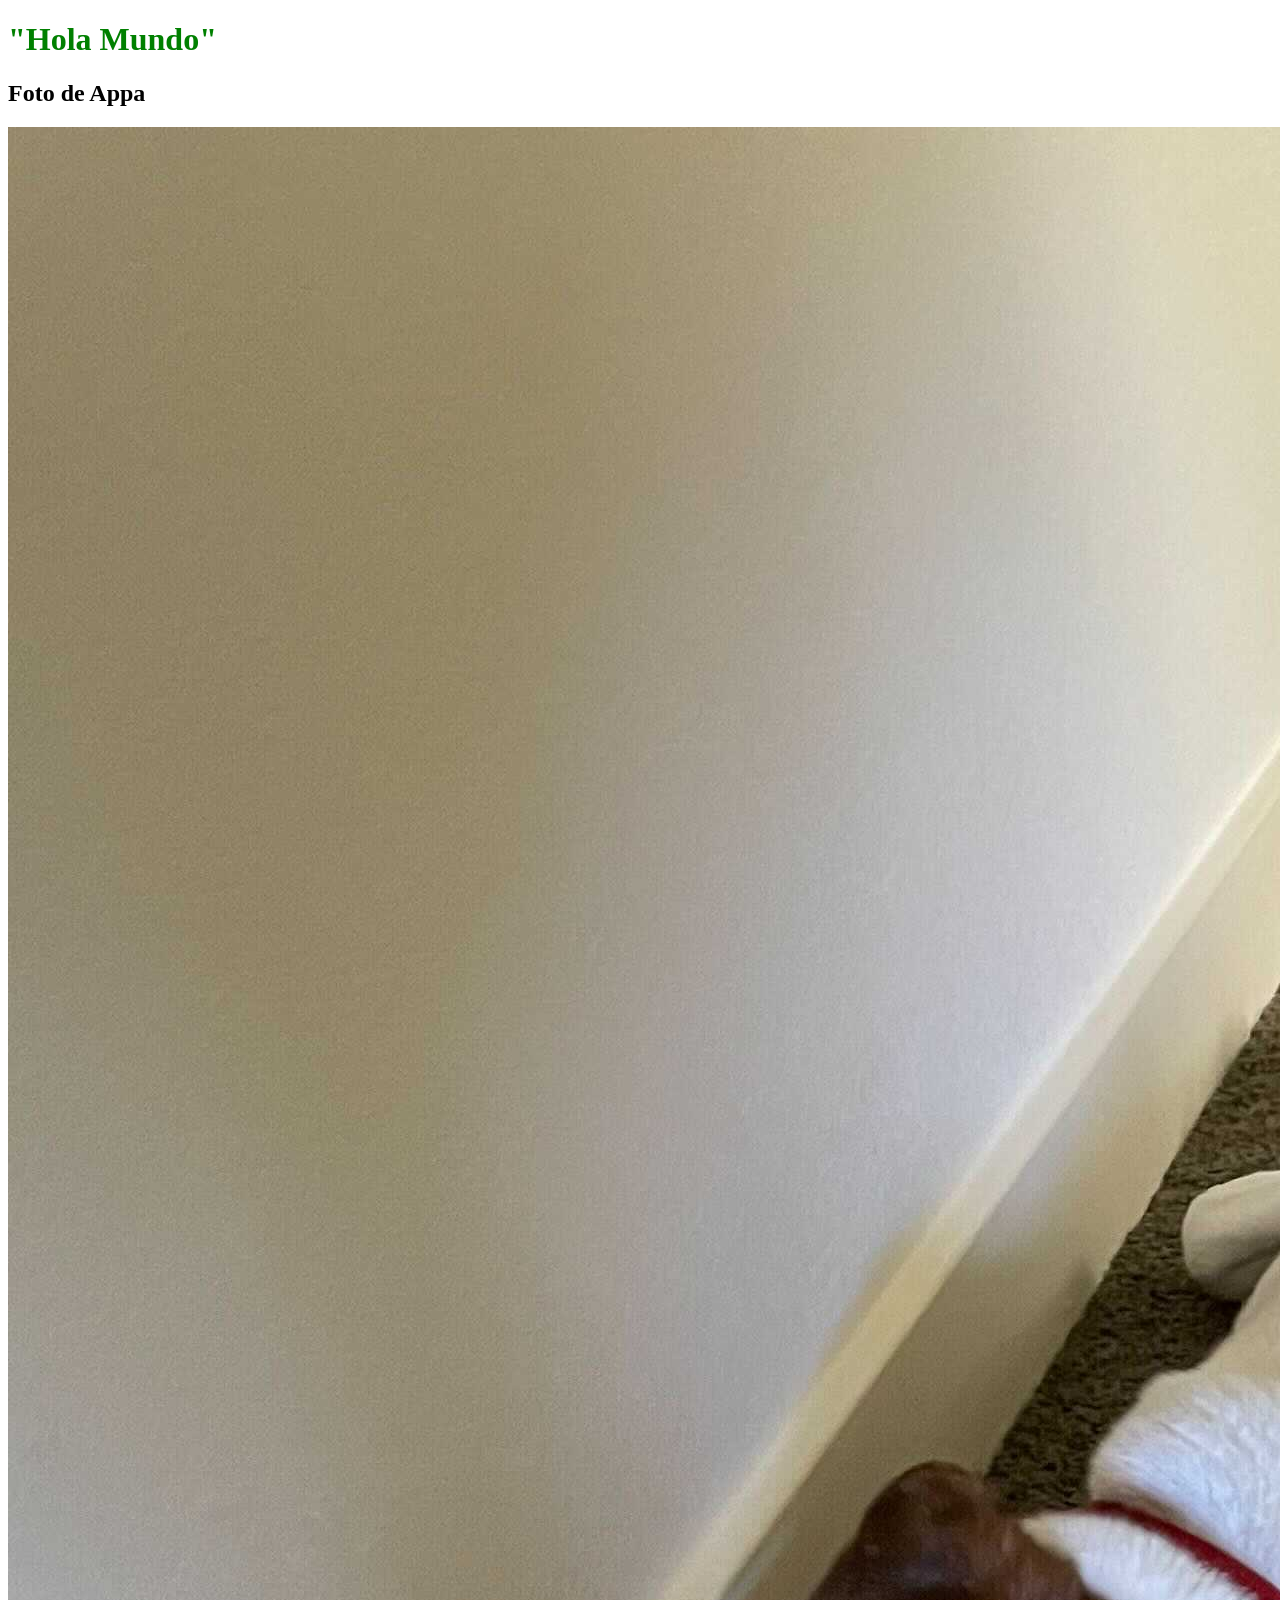
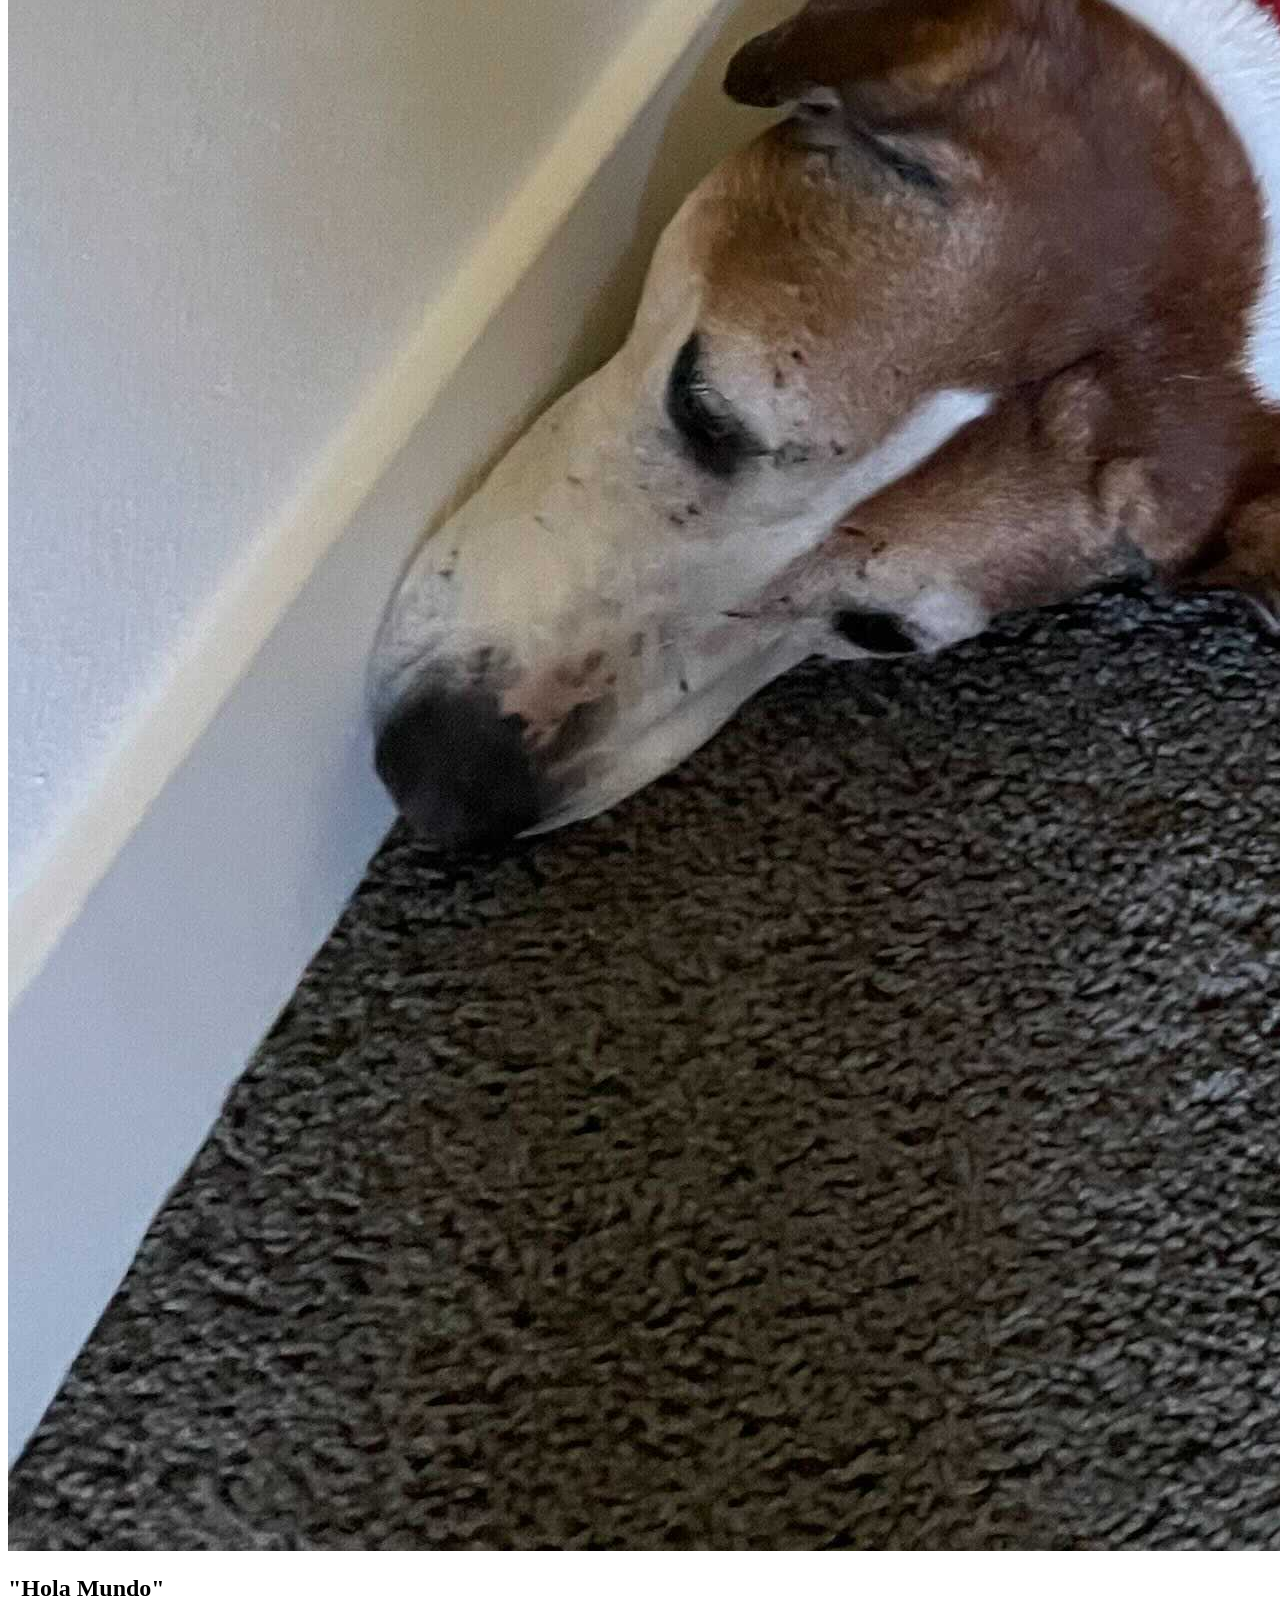
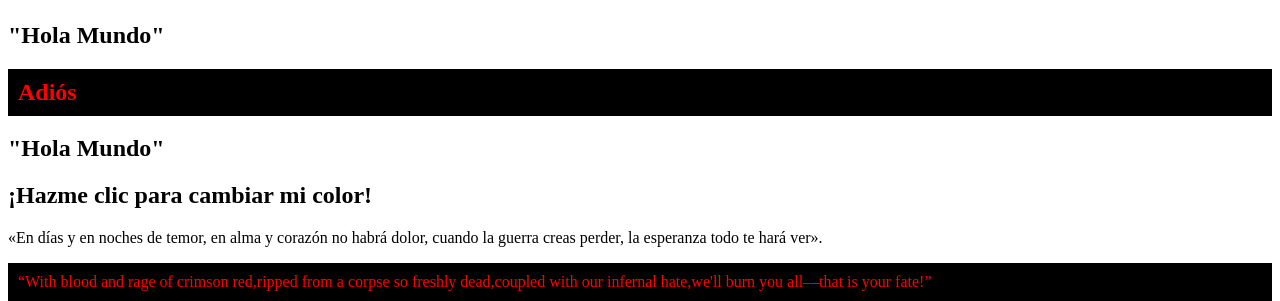
<file: ad-l1-1.0/index.html>
<!DOCTYPE html>
<html>

<head>

  <meta charset="utf-8">
  <meta name="viewport" content="width=device-width">
  <title>replit</title>
  <link rel="stylesheet" href="style.css">
  <script src="script.js" defer></script>

  
</head>

<body>

 
 <header><h1 > "Hola Mundo" </h1></header>

 <h2> Foto de Appa  </h2>

 <img src= "Pictures/a-appa.jpg" >

 <h2 class="blue"> "Hola Mundo" </h2>
 <h2 class="blue"> "Hola Mundo"  </h2>
 <h2 id="red"> "Hola Mundo"  </h2>
 <h2> "Hola Mundo" </h2>
 <h2 id="encabezado-clic" style="cursor: pointer;">¡Hazme clic para cambiar mi color!</h2>


  <p class="blue">«En días y en noches de temor, en alma y corazón no habrá dolor, cuando la guerra creas perder, la esperanza todo te hará ver».</p>
  <p id="red">“With blood and rage of crimson red,ripped from a corpse so freshly dead,coupled with our infernal hate,we'll burn you all—that is your fate!”</p>

  
  <!--
  This script places a badge on your repl's full-browser view back to your repl's cover
  page. Try various colors for the theme: dark, light, red, orange, yellow, lime, green,
  teal, blue, blurple, magenta, pink!
  -->
  <script src="https://replit.com/public/js/replit-badge-v2.js" theme="dark" position="bottom-right"></script>
</body>

</html>
</file>
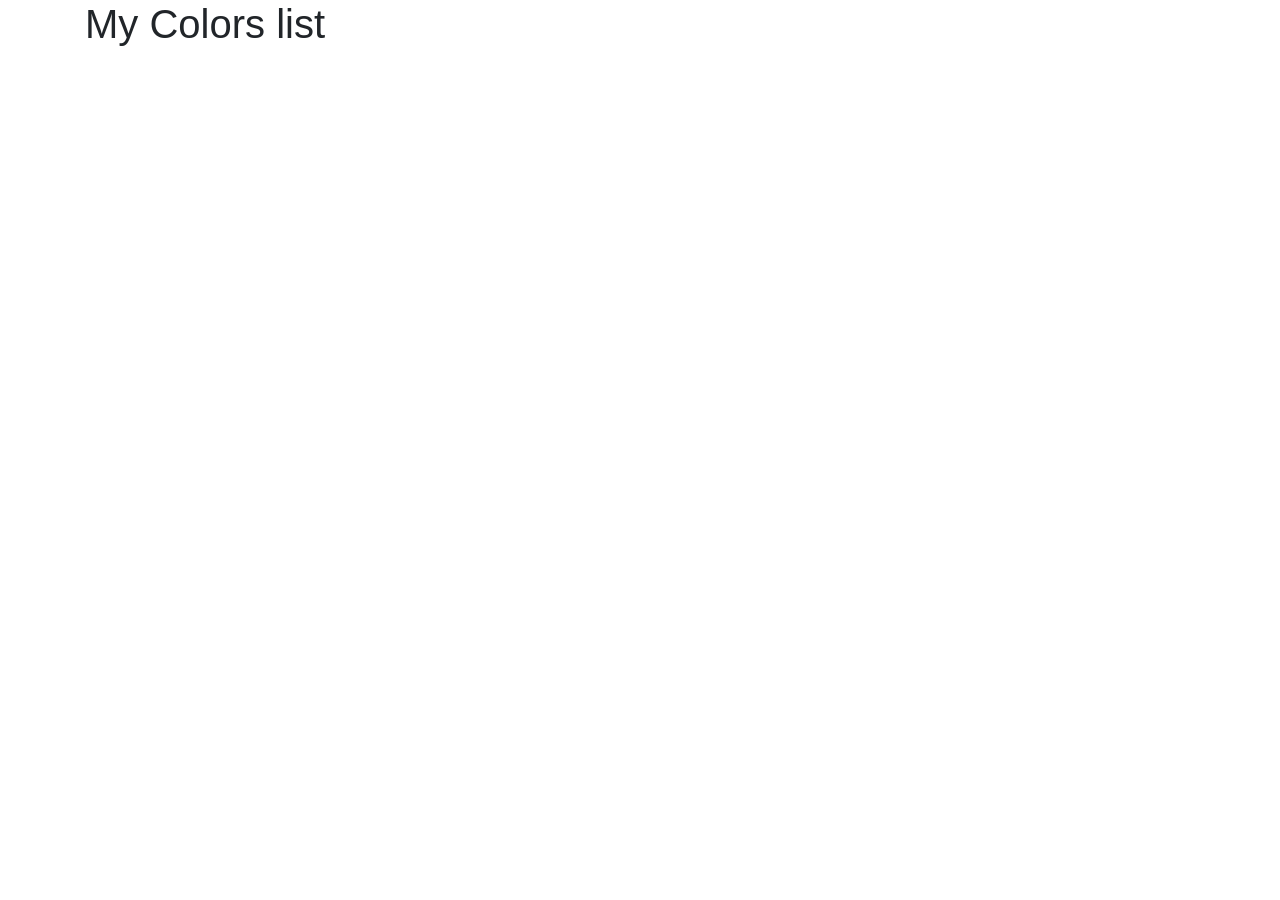
<file: ad-l10-1.0/index.html>
<!doctype html>
<html lang="en">

<head>
    <!-- Required meta tags -->
    <meta charset="utf-8">
    <meta name="viewport" content="width=device-width, initial-scale=1, shrink-to-fit=no">

    <!-- Bootstrap CSS -->
    <link rel="stylesheet" href="https://stackpath.bootstrapcdn.com/bootstrap/4.4.1/css/bootstrap.min.css" integrity="sha384-Vkoo8x4CGsO3+Hhxv8T/Q5PaXtkKtu6ug5TOeNV6gBiFeWPGFN9MuhOf23Q9Ifjh" crossorigin="anonymous">
    <title>Colors List</title>
</head>

<body>
  <div class="container">
    <header>
      <h1>My Colors list</h1>
    </header>
    <main id="list-items">
    </main>
  </div>
    <!-- Optional JavaScript -->
    <!-- jQuery first, then Popper.js, then Bootstrap JS -->
    <script src="https://code.jquery.com/jquery-3.4.1.slim.min.js" integrity="sha384-J6qa4849blE2+poT4WnyKhv5vZF5SrPo0iEjwBvKU7imGFAV0wwj1yYfoRSJoZ+n" crossorigin="anonymous">
    </script>
    <script src="https://cdn.jsdelivr.net/npm/popper.js@1.16.0/dist/umd/popper.min.js" integrity="sha384-Q6E9RHvbIyZFJoft+2mJbHaEWldlvI9IOYy5n3zV9zzTtmI3UksdQRVvoxMfooAo" crossorigin="anonymous">
    </script>
    <script src="https://stackpath.bootstrapcdn.com/bootstrap/4.4.1/js/bootstrap.min.js" integrity="sha384-wfSDF2E50Y2D1uUdj0O3uMBJnjuUD4Ih7YwaYd1iqfktj0Uod8GCExl3Og8ifwB6" crossorigin="anonymous">
    </script>
    <script src="index.js"></script>
</body>

</html>
</file>
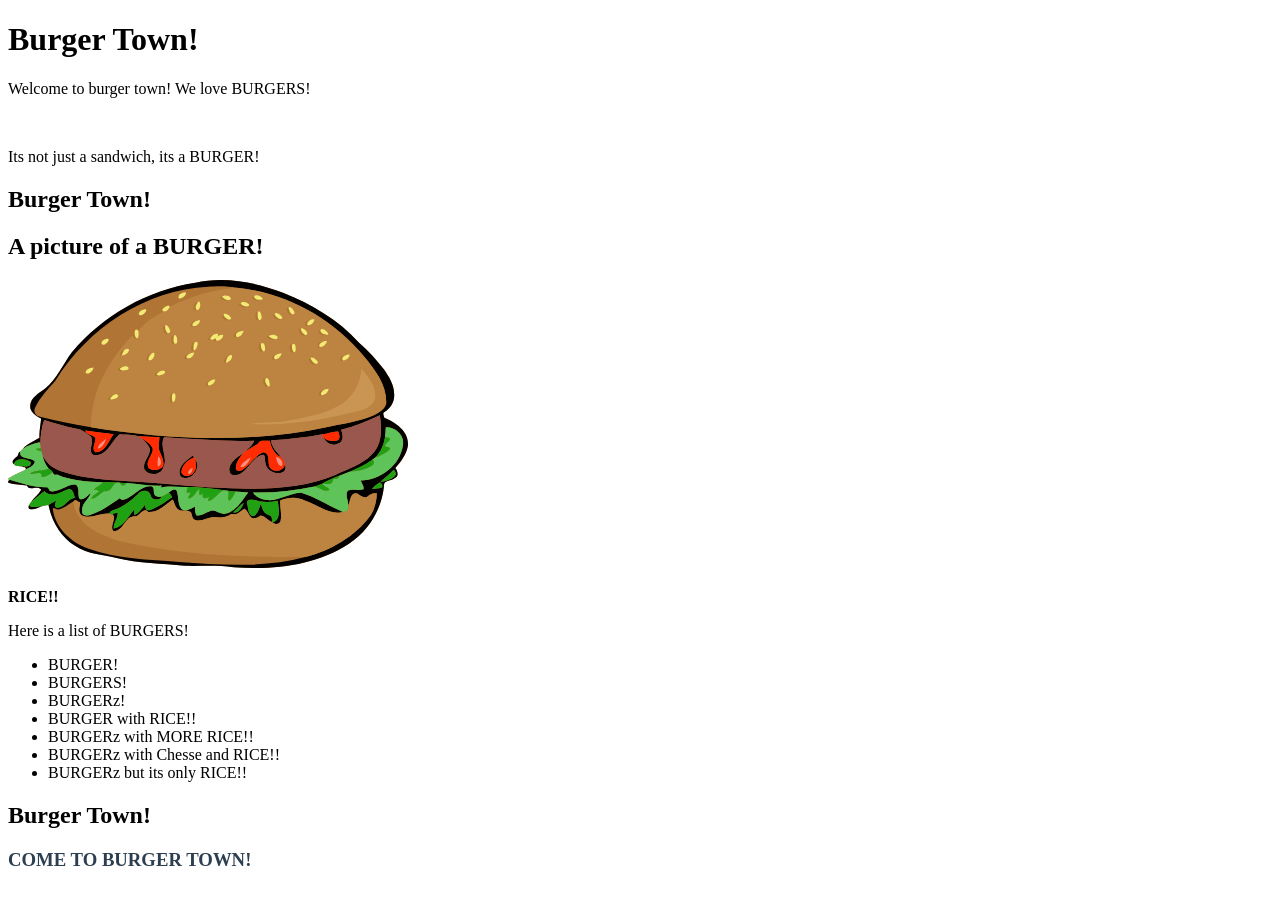
<file: ad-l2-1.0/index.html>
<!DOCTYPE html>
<html>

<head>
  <meta charset="utf-8">
  <meta name="viewport" content="width=device-width">
  <title>replit</title>
  <link href="style.css" rel="stylesheet" type="text/css" />
</head>

<body>
  <h1> Burger Town!</h1>

  <p>Welcome to burger town! We love BURGERS! </p>
  <br>
  <p>Its not just a sandwich, its a BURGER!</p>

<h2 onclick="console.log('Someone click on BURGER TOWN!')" style="cursor: pointer;"> Burger Town!</h2>
  
  <h2 id="titulo-burguer">A picture of a BURGER!</h2>
  <img src="Burger4.svg" alt="Hamburguesa clásica con queso" width="400">

  <p onclick="cambiarColor()" style = "cursor: pointer; font-weight: bold;"> RICE!! </p>

  <script>
    function cambiarColor() {
    const titulo = document.getElementById("titulo-burguer");
    titulo.style.color = "red";
    }
  </script>

  <p>Here is a list of BURGERS!</p>
  <ul>
    <li>BURGER!</li>
    <li>BURGERS!</li>
    <li>BURGERz!</li>
    <li>BURGER with RICE!!</li>
    <li>BURGERz with MORE RICE!!</li>
    <li>BURGERz with Chesse and RICE!!</li>
    <li>BURGERz but its only RICE!!</li>
  </ul>

  <h2> Burger Town!</h2>
  <h3 onclick="alert('ITS BURGERTIME')" style="cursor: pointer; color: #2c3e50;" > COME TO BURGER TOWN!</h3>

  <script src="script.js"></script>

  <!--
  This script places a badge on your repl's full-browser view back to your repl's cover
  page. Try various colors for the theme: dark, light, red, orange, yellow, lime, green,
  teal, blue, blurple, magenta, pink!
  -->
  <script src="https://replit.com/public/js/replit-badge-v2.js" theme="dark" position="bottom-right"></script>
</body>

</html>
</file>
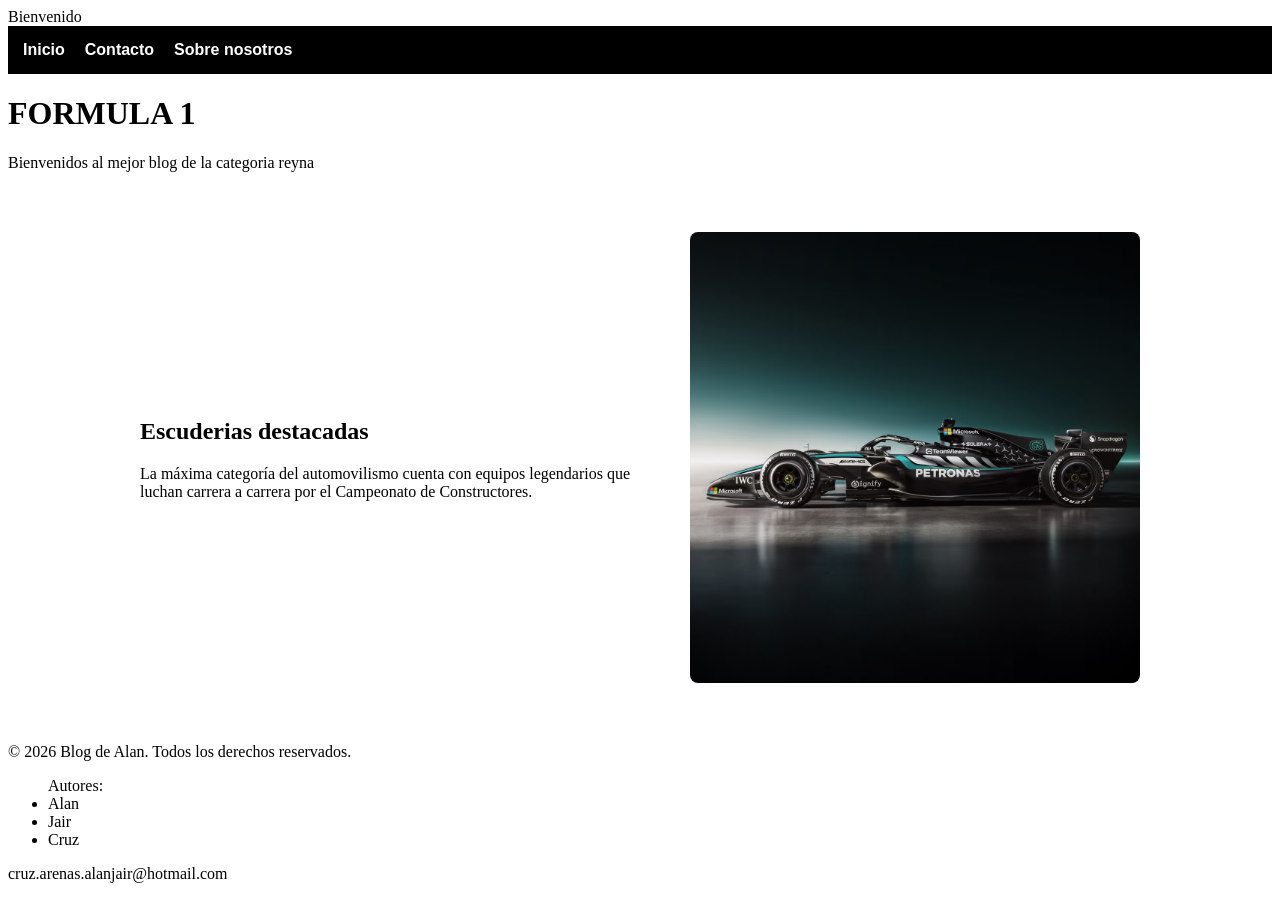
<file: ad-l4-1.0/index.html>
<!DOCTYPE html>
<html>

<head>
  <meta charset="utf-8">
  <meta name="viewport" content="width=device-width">
  <title>Blog de Alan</title>
  <link rel="stylesheet" href="style.css">
</head>

<body>

  Bienvenido
  <nav aria-label="Menú principal">
  <ul>
    <li><a href="index.html" aria-current="page">Inicio</a></li>
    <li><a href="contact.html">Contacto</a></li>
    <li><a href="about.html">Sobre nosotros</a></li>
  </ul>
</nav>
  
<main>
<h1>FORMULA 1</h1>
<p>Bienvenidos al mejor blog de la categoria reyna</p>

<div class="contenedor-seccion">
<div class="texto-seccion">  
<h2>Escuderias destacadas</h2>
<p>La máxima categoría del automovilismo cuenta con equipos legendarios que luchan carrera a carrera por el Campeonato de Constructores.</p>
</div>
<img src="Imagenes/mercedes f1.avif" alt= "Libery de Mercedez para este año">

</div>
</main>

  <!--
  This script places a badge on your repl's full-browser view back to your repl's cover
  page. Try various colors for the theme: dark, light, red, orange, yellow, lime, green,
  teal, blue, blurple, magenta, pink!
  -->
  <script src="https://replit.com/public/js/replit-badge-v2.js" theme="dark" position="bottom-right"></script>
  <footer>
    <p> &copy; 2026 Blog de Alan. Todos los derechos reservados.</p>
    <ul>
      Autores: 
       <li>Alan </li>
       <li>Jair</li>
       <li>Cruz</li>
    </ul>
    <p>cruz.arenas.alanjair@hotmail.com</p>


  </footer>
</body>

</html>
</file>
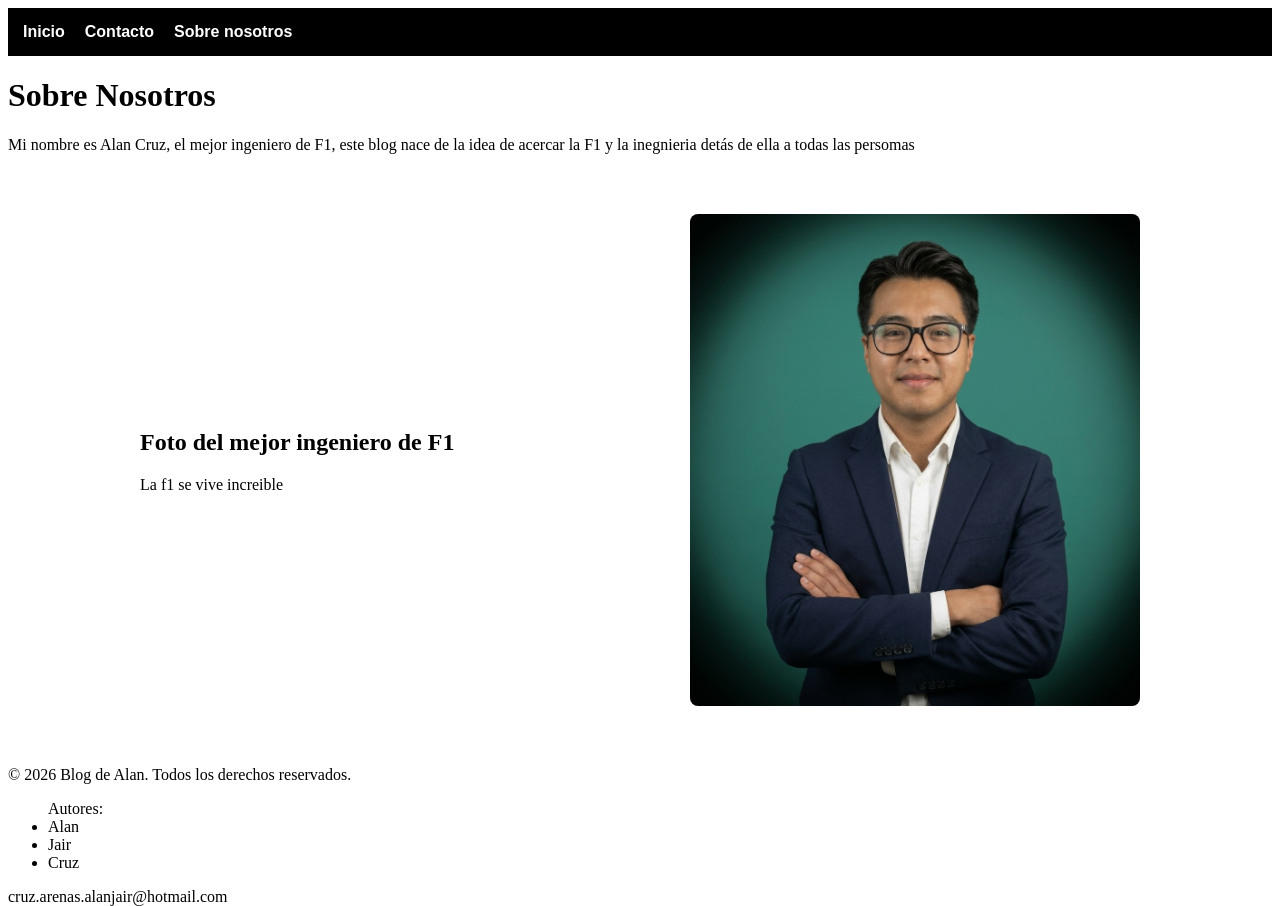
<file: ad-l4-1.0/about.html>
<!DOCTYPE html>
<html lang="en">
<head>
    <meta charset="UTF-8">
    <meta name="viewport" content="width=device-width, initial-scale=1.0">
    <title>Document</title>
    <link rel="stylesheet" href="style.css">
</head>

<body>

    <nav aria-label="Menú principal">
  <ul>
    <li><a href="index.html" >Inicio</a></li>
    <li><a href="contact.html" >Contacto</a></li>
    <li><a href="about.html" aria-current="page">Sobre nosotros</a></li>
  </ul>
</nav>

<main>
    <h1>Sobre Nosotros</h1>
    <p>Mi nombre es Alan Cruz, el mejor ingeniero de F1, este blog nace de la idea de acercar la F1 y la inegnieria detás de ella a todas las persomas</p>
 <div class="contenedor-seccion">
<div class="texto-seccion">  
<h2>Foto del mejor ingeniero de F1</h2>
<p>La f1 se vive increible</p>
</div>
<img src="Imagenes/IMG_7890.JPG" alt= "Libery de Mercedez para este año">

</div>

</main>

<footer>
    <p> &copy; 2026 Blog de Alan. Todos los derechos reservados.</p>
    <ul>
      Autores: 
       <li>Alan </li>
       <li>Jair</li>
       <li>Cruz</li>
    </ul>
    <p>cruz.arenas.alanjair@hotmail.com</p>


  </footer>
</body>
</html>
</file>
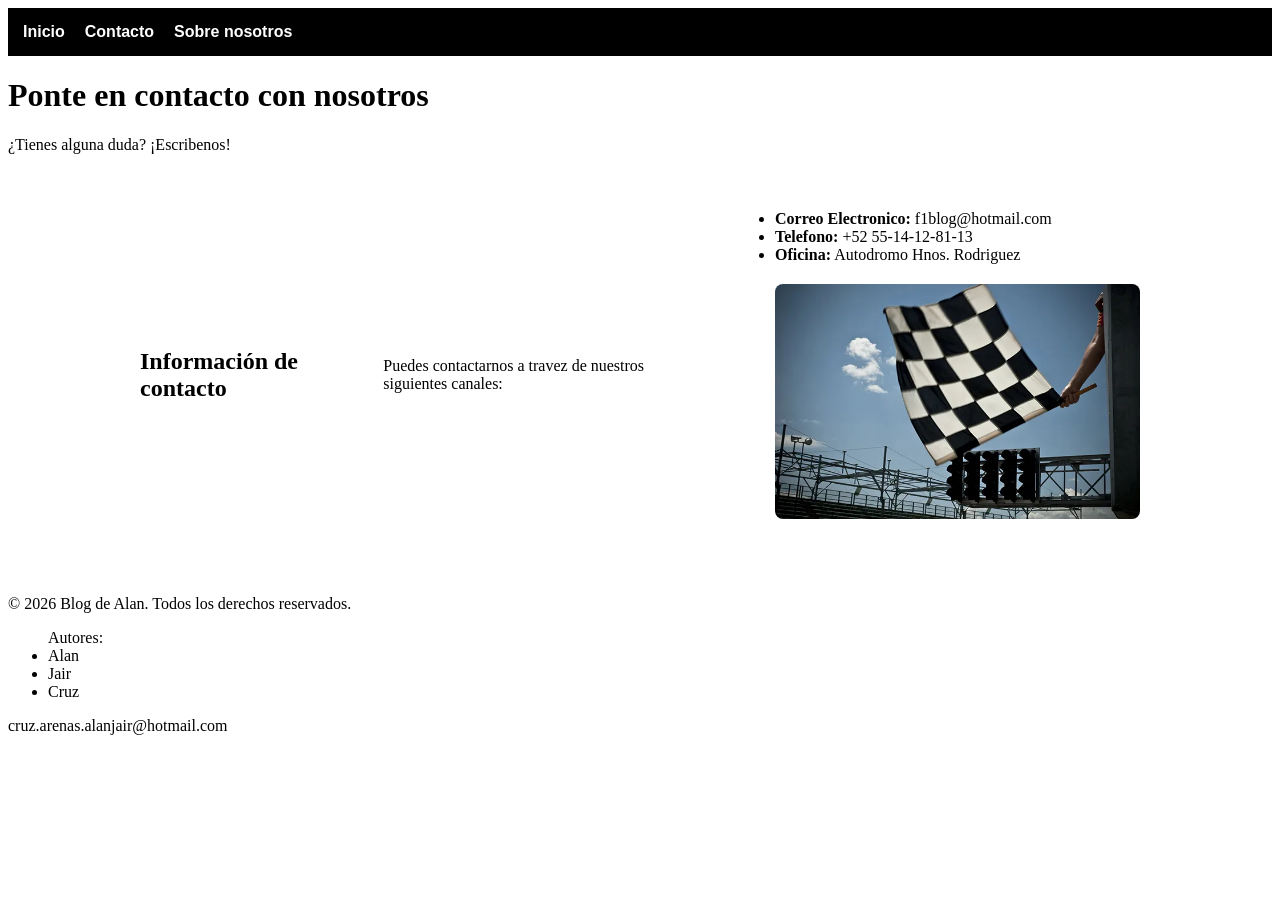
<file: ad-l4-1.0/contact.html>
<!DOCTYPE html>
<html lang="en">
<head>
    <meta charset="UTF-8">
    <meta name="viewport" content="width=device-width, initial-scale=1.0">
    <title>Contacto Blog F1</title>
    <link rel="stylesheet" href="style.css">
</head>
<body>
    <nav aria-label="Menú principal">
  <ul>
    <li><a href="index.html" >Inicio</a></li>
    <li><a href="contact.html" aria-current="page">Contacto</a></li>
    <li><a href="about.html">Sobre nosotros</a></li>
  </ul>
</nav>

<main>
    <h1>Ponte en contacto con nosotros</h1>
    <p>¿Tienes alguna duda? ¡Escribenos!</p>

    <div class="contenedor-seccion">

        <h2>Información de contacto</h2>
        <p>Puedes contactarnos a travez de nuestros siguientes canales:</p>

      <ul>
        <li><strong>Correo Electronico:</strong> f1blog@hotmail.com</li>
        <li><strong>Telefono:</strong> +52 55-14-12-81-13</li>
        <li><strong>Oficina:</strong> Autodromo Hnos. Rodriguez</li>

        <img src="Imagenes/guia_formula_1_610.webp" alt="Desde aqui iniciamos">

      </ul>  

    </div>

</main>

<footer>
    <p> &copy; 2026 Blog de Alan. Todos los derechos reservados.</p>
    <ul>
      Autores: 
       <li>Alan </li>
       <li>Jair</li>
       <li>Cruz</li>
    </ul>
    <p>cruz.arenas.alanjair@hotmail.com</p>


  </footer>
</body>
</html>
</file>
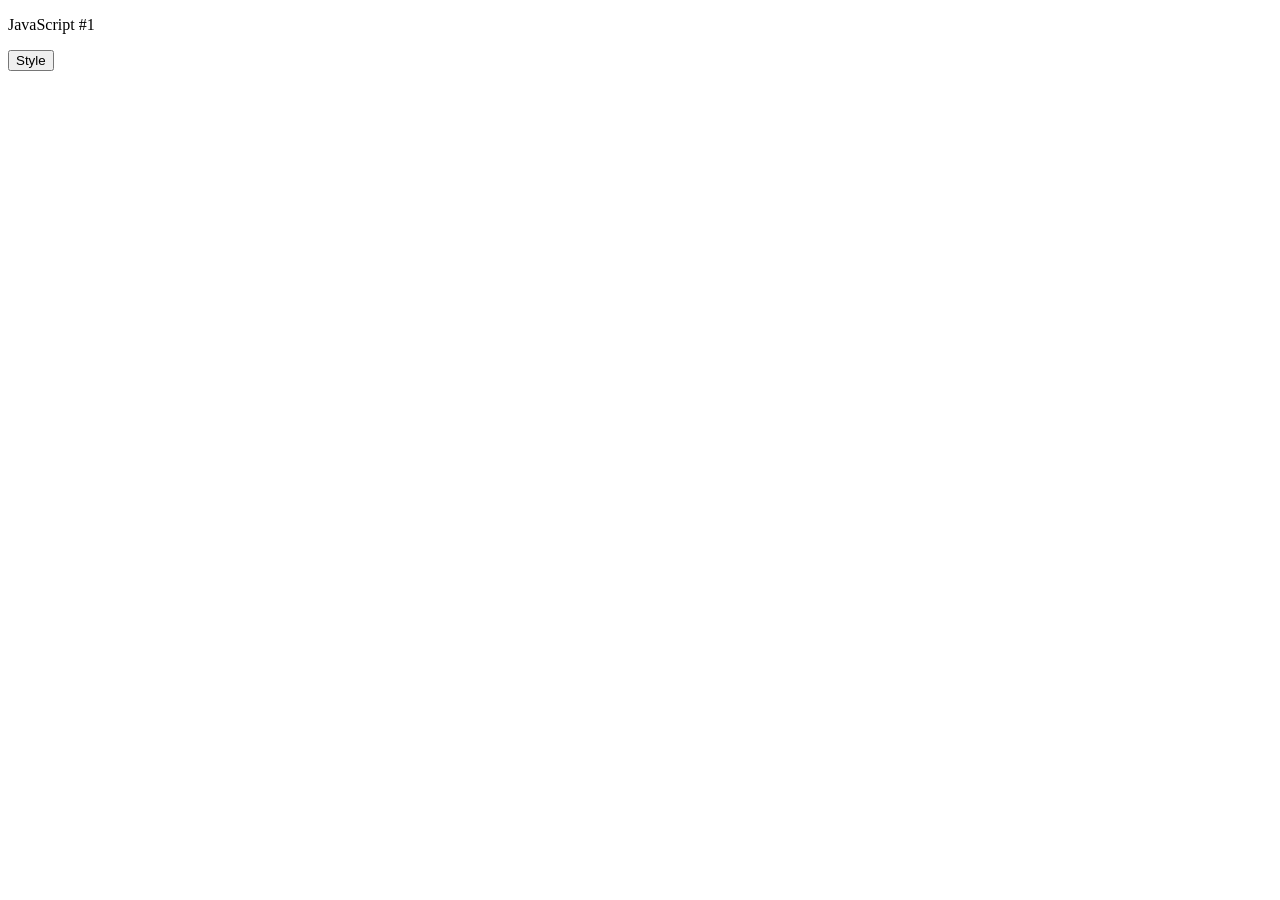
<file: ad-l9-1.0/task1.html>
<!DOCTYPE html>
<html>
  <head>
    <meta charset=utf-8 />
    <title>JS DOM paragraph style</title>
  </head> 
  
  <body>
    <p id="Text">JavaScript #1</p> 
    <div>
      <button id="jsstyle" onclick="js_style()">Style</button>
    </div>
    <script src="task1.js" type="text/javascript"></script>
  </body>
</html>
</file>
<file: ad-l1-1.0/style.css>
html {
    height: 100%;
    width: 100%;
  }
  h1 {
    color: green; /* Cambia "green" por el color que tú quieras (red, blue, purple, etc.) */
  }
  css
.blue {
    color: blue;            /* Cambia el color del texto a morado */
    font-size: 20px;          /* Cambia el tamaño de la letra */
    font-weight: bold;        /* Pone el texto en negrita */
}
  #red {
    color: red;            /* Cambia el color del texto a naranja */
    background-color: black;  /* Le añade un fondo negro */
    padding: 10px;            /* Le da espacio interno para que no quede pegado al borde */
}
</file>
<file: ad-l2-1.0/style.css>
html {
    height: 100%;
    width: 100%;
  }
</file>
<file: ad-l4-1.0/style.css>
html {
    height: 100%;
    width: 100%;
  }
  
nav ul {
    list-style-type: none;
    padding: 0;
    margin: 0;
    display: flex;
    gap: 20px;
}

nav {
    position: sticky;
    top: 0;
    background-color: #000;
    padding: 15px;
    z-index: 1000;
}
nav a {
    color: white;
    text-decoration: none;
    font-family: Arial, sans-serif;
    font-weight: bold;

}

nav a:hover {
    color: #00fffb;
}

main img {
max-width: 100%;
width: 500px;
height: auto;
border-radius: 8px;
display: block;
margin: 20px 0;
}

.contenedor-seccion {
display: flex;
align-items: center;
justify-content: space-between;
gap: 40px;
margin: 40px auto;
max-width: 1000px;
padding: 0 20px;
}

.texto-seccion{
  flex: 1;
}

.contenedor-seccion img {
  width: 450px !important;
  height: auto !important;
  border-radius: 8px;
  flex-shrink: 0;
}
</file>
